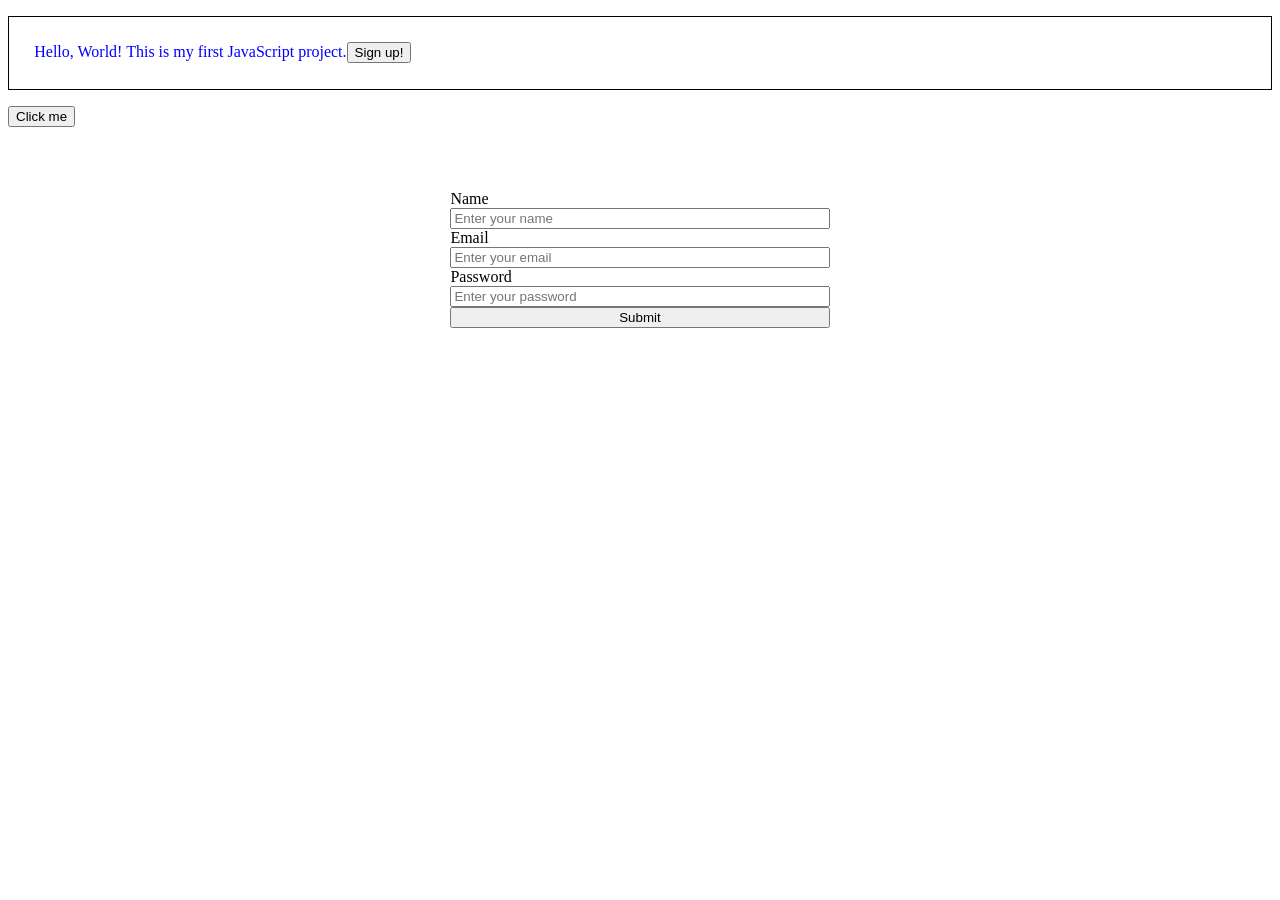
<file: instagram/DOM/index.html>
<!DOCTYPE html>
<html lang="en">
<head>
    <meta charset="UTF-8">
    <meta name="viewport" content="width=device-width, initial-scale=1.0">
    <title>FSD-7</title>
    <link rel="stylesheet" href="./styles.css">
</head>
<body>
    <p id="p1">Hello, World!</p>
    <button id="home101">Click me</button>

    <div>
       <form action="" id="form1">
             <label for="">Name</label>
            <input type="text" name="input1" id="input1" placeholder="Enter your name">
            <label for="">Email</label>
            <input type="email" name="input2" id="input2" placeholder="Enter your email">
            <label for="">Password</label>
            <input type="password" name="input3" id="input3" placeholder="Enter your password">
            <button type="submit">Submit</button>
        </form>

    </div>

   <script src="./script.js"></script>
</body>
</html>
</file>
<file: instagram/DOM/styles.css>
h1{
    text-align: center;
    color: blue;
    
}

#div1{
    display: flex;
    justify-content: space-around;
}

p{
  border: 1px solid black; 
  padding: 2%;
  
}

.section-1{
    background-color: aquamarine;
    width: 43%;

}

.section-2{
    background-color: rgb(241, 128, 15);

}

#section-2-p-2{
    height: 40vh;
    margin-top: 15%;
}

/* #s-1-p-2{
    padding-right:0% ;
} */


@media only  screen and (max-width: 500px) {
    #div1{
        display: block;
    }

    .section-1{
        width: 92%;
        background-color: brown;

    }
}

@media only  screen and (max-width: 390px) {
    .section-1{
        width: 92%;
        background-color: rgb(21, 215, 134);

    }
} 

form{
    display: flex;
    flex-direction: column;
    width: 30%;
    margin-left: 35%;
    margin-top: 5%;
}
</file>
